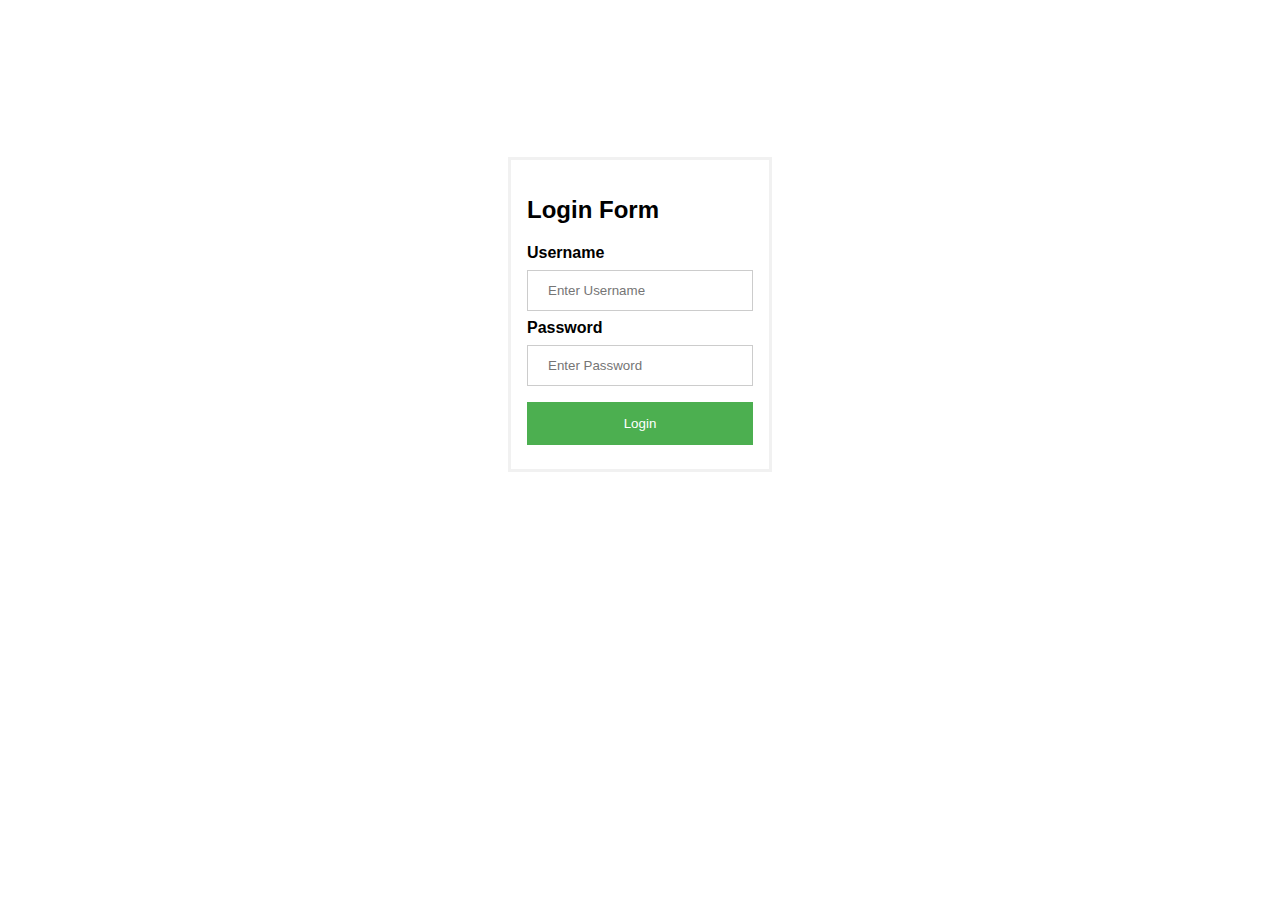
<file: SocketFinal/SocketFinal/index.html>
<!DOCTYPE html>
<html lang="en">
<head>
    <meta charset="UTF-8">
    <title>Login</title>
    <style>
    body {
  font-family: Arial, Helvetica, sans-serif;
}
form {
  margin: 157px 500px;
  border: 3px solid #f1f1f1;
}

input[type="text"],
input[type="password"] {
  width: 100%;
  padding: 12px 20px;
  margin: 8px 0;
  display: inline-block;
  border: 1px solid #ccc;
  box-sizing: border-box;
}

button {
  background-color: #4caf50;
  color: white;
  padding: 14px 20px;
  margin: 8px 0;
  border: none;
  cursor: pointer;
  width: 100%;
}

button:hover {
  opacity: 0.8;
}

.container {
  padding: 16px;
}
   </style>
</head>
<body>
    <form action="http://127.0.0.1:8080" method="post">
        <div class="container">
            <h2>Login Form</h1>
          <label for="Username"><b>Username</b></label>
          <input type="text" placeholder="Enter Username" name="Username" required>
      
          <label for="Password"><b>Password</b></label>
          <input type="password" placeholder="Enter Password" name="Password" required>
              
          <button type="submit">Login</button>
      </form>
</body>
</file>
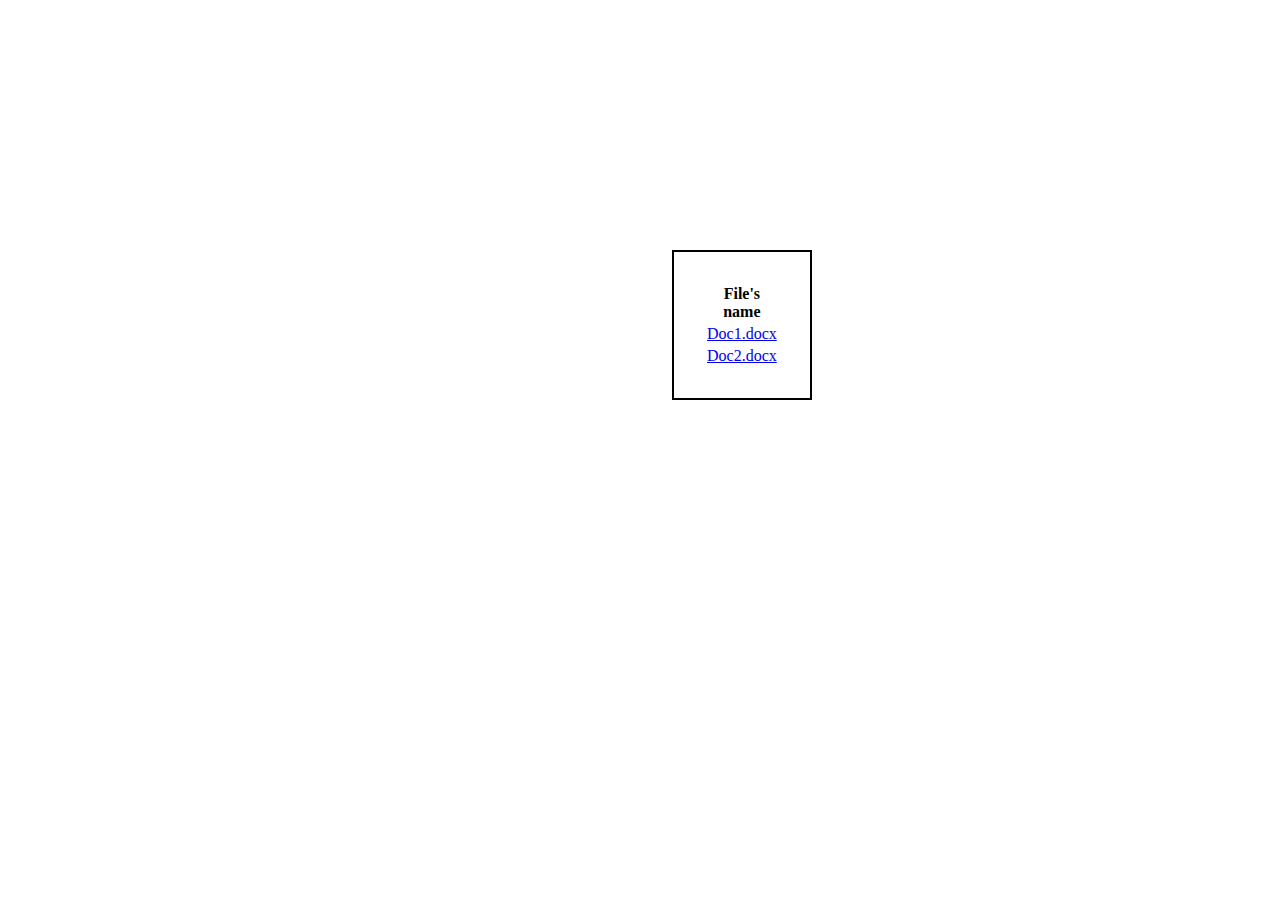
<file: SocketFinal/SocketFinal/file.html>
<!DOCTYPE html>
<html>
    <head>
        <style>
            table {
                margin: 250px 664px;
                border: 2px solid black;
                padding: 30px;
            }
        </style>
        <link rel="icon" href="data:,">
    </head>
    <body>
        <table>
            <tr>
                <th>File's name</th>
            </tr>
            <tr>
                <td>
                    <a id="File1" href="Doc1.docx" download>
                        Doc1.docx
                    </a>
                </td>
            </tr>
            <tr>
                <td>
                    <a id="File2" href="Doc2.docx" download>
                        Doc2.docx
                    </a>
                </td>
            </tr>
        </table>
    </body>
</html>
</file>
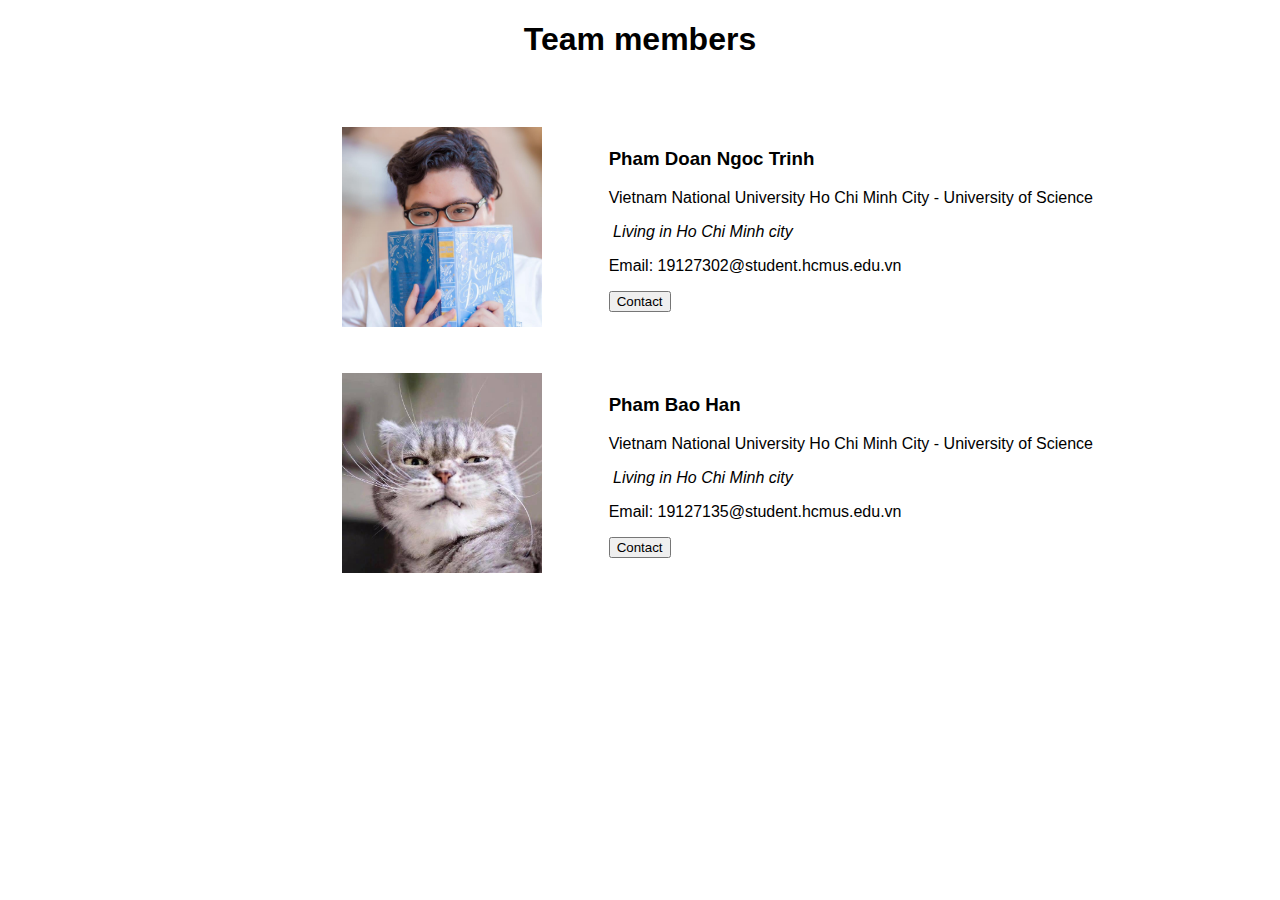
<file: SocketFinal/SocketFinal/info.html>
<!DOCTYPE html>
<html>
<head>
<style>
table, th, td {
  font-family: sans-serif;
  border: 1px solid white;
}

h1 {
  color: black;
}
</style>
<link rel="icon" href="data:,">
</head>
<body>

<h1 style="font-family:sans-serif; font-size:xx-large; text-align: center;">
    Team members
</h1>

<br>
<br>

<table>
  <tr>
    <th style="width:800px"></th>
    <th style="width:100px"></th>
    <th style="width:1000px"></th>
  </tr>

  <tr>
    <td style="text-align:right">
      <a><img src="pic1.jpg" alt="trinh" style="width:200px;height:200px;" border="0"></a>
    </td>
    <td></td>
    <td>
        <h3>Pham Doan Ngoc Trinh</h3>
        <p class="title">Vietnam National University Ho Chi Minh City - University of Science</p>
        <p>&nbsp<i>Living in Ho Chi Minh city</i></p>
        <p>Email: 19127302@student.hcmus.edu.vn</p>
        <p><button class="button">Contact</button></p>
    </td>
  </tr>

  <tr>
    <td style="height: 30px;">
      <p></p>
    </td>
    <td></td>
    <td>
      <p></p>
    </td>
  </tr>

  <tr>
    <td style="text-align:right">
      <a><img src="pic2.jpg" alt="han" style="width:200px;height:200px;" border="0"></a>
    </td>
    <td></td>
    <td>
      <h3>Pham Bao Han</h3>
        <p class="title">Vietnam National University Ho Chi Minh City - University of Science</p>
        <p>&nbsp<i>Living in Ho Chi Minh city</i></p>
        <p>Email: 19127135@student.hcmus.edu.vn</p>
        <p><button class="button">Contact</button></p>
    </td>
  </tr>
</table>

</body>
</html>
</file>
